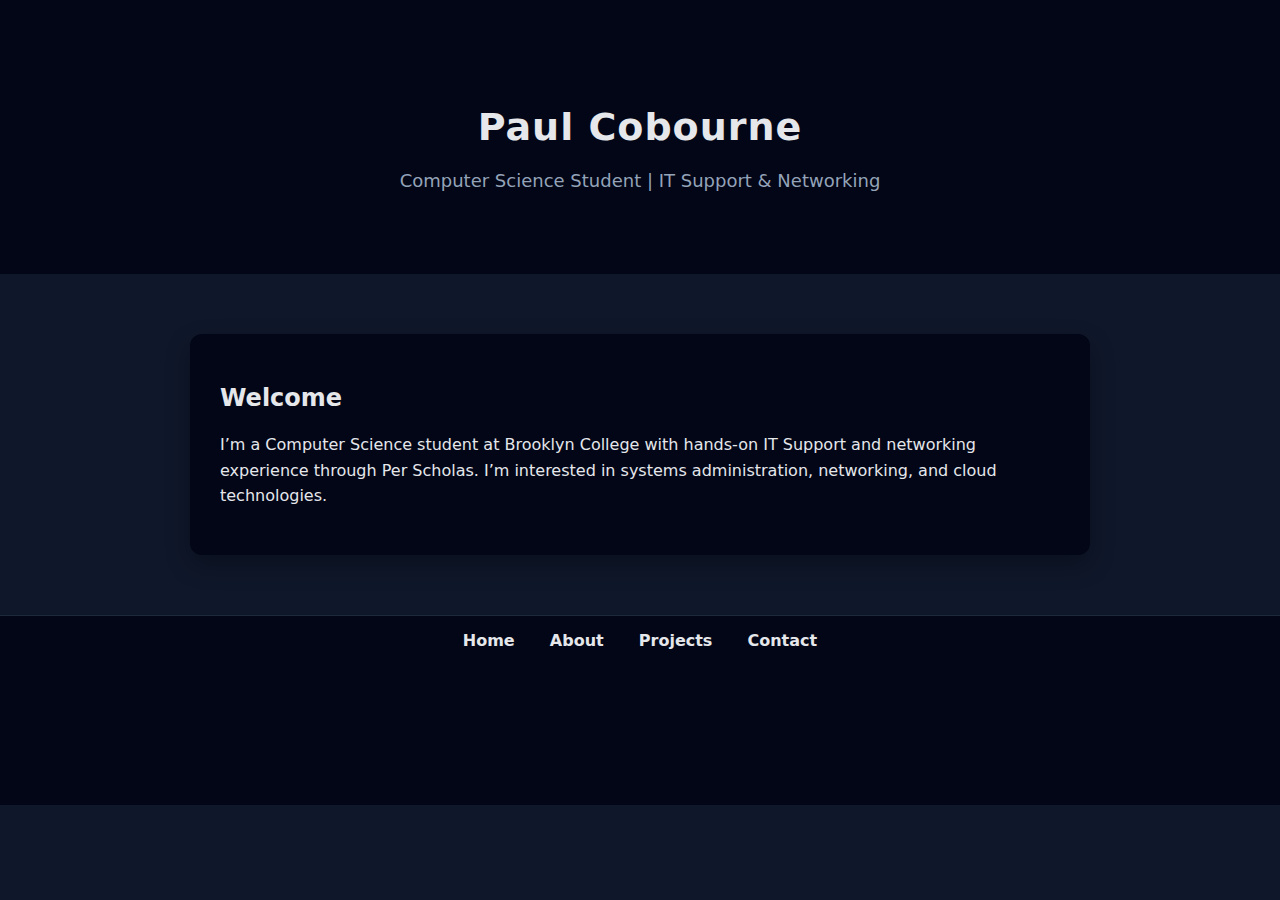
<file: index.html>
<!DOCTYPE html>
<html lang="en">
<head>
    <meta charset="UTF-8">
    <title>Paul Cobourne | IT & CS Student</title>
    <link rel="stylesheet" href="style.css">
</head>
<body>

    <header>
        <h1>Paul Cobourne</h1>
        <p>Computer Science Student | IT Support & Networking</p>
    </header>

    <main>
        <section>
            <h2>Welcome</h2>
            <p>
                I’m a Computer Science student at Brooklyn College with hands-on
                IT Support and networking experience through Per Scholas.
                I’m interested in systems administration, networking, and cloud technologies.
            </p>
        </section>
    </main>

</body>
</html>

<body>
    <nav>
       <a href="./index.html">Home</a>
        <a href="./about.html">About</a>
        <a href="./projects.html">Projects</a>
        <a href="./contact.html">Contact</a>
    </nav>

    <header></header>
</body>
</file>
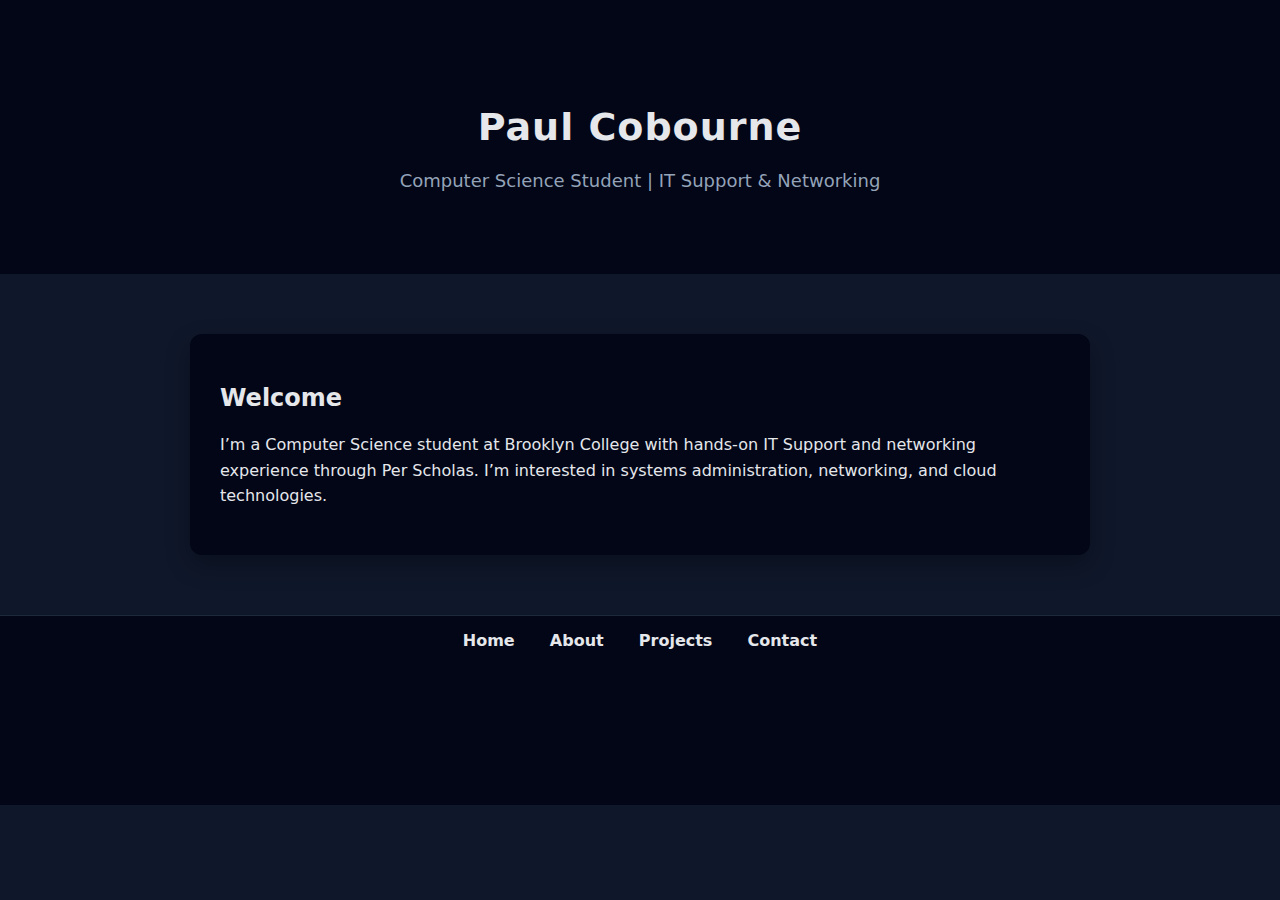
<file: my-website/index.html/index.html/index.html>
<!DOCTYPE html>
<html lang="en">
<head>
    <meta charset="UTF-8">
    <title>Paul Cobourne | IT & CS Student</title>
    <link rel="stylesheet" href="css/style.css">
</head>
<body>

    <header>
        <h1>Paul Cobourne</h1>
        <p>Computer Science Student | IT Support & Networking</p>
    </header>

    <main>
        <section>
            <h2>Welcome</h2>
            <p>
                I’m a Computer Science student at Brooklyn College with hands-on
                IT Support and networking experience through Per Scholas.
                I’m interested in systems administration, networking, and cloud technologies.
            </p>
        </section>
    </main>

</body>
</html>

<body>
    <nav>
        <a href="index.html.">Home</a>
        <a href="index.html">About</a>
        <a href="projects.html">Projects</a>
        <a href="contact.html">Contact</a>
    </nav>

    <header></header>
</body>
</file>
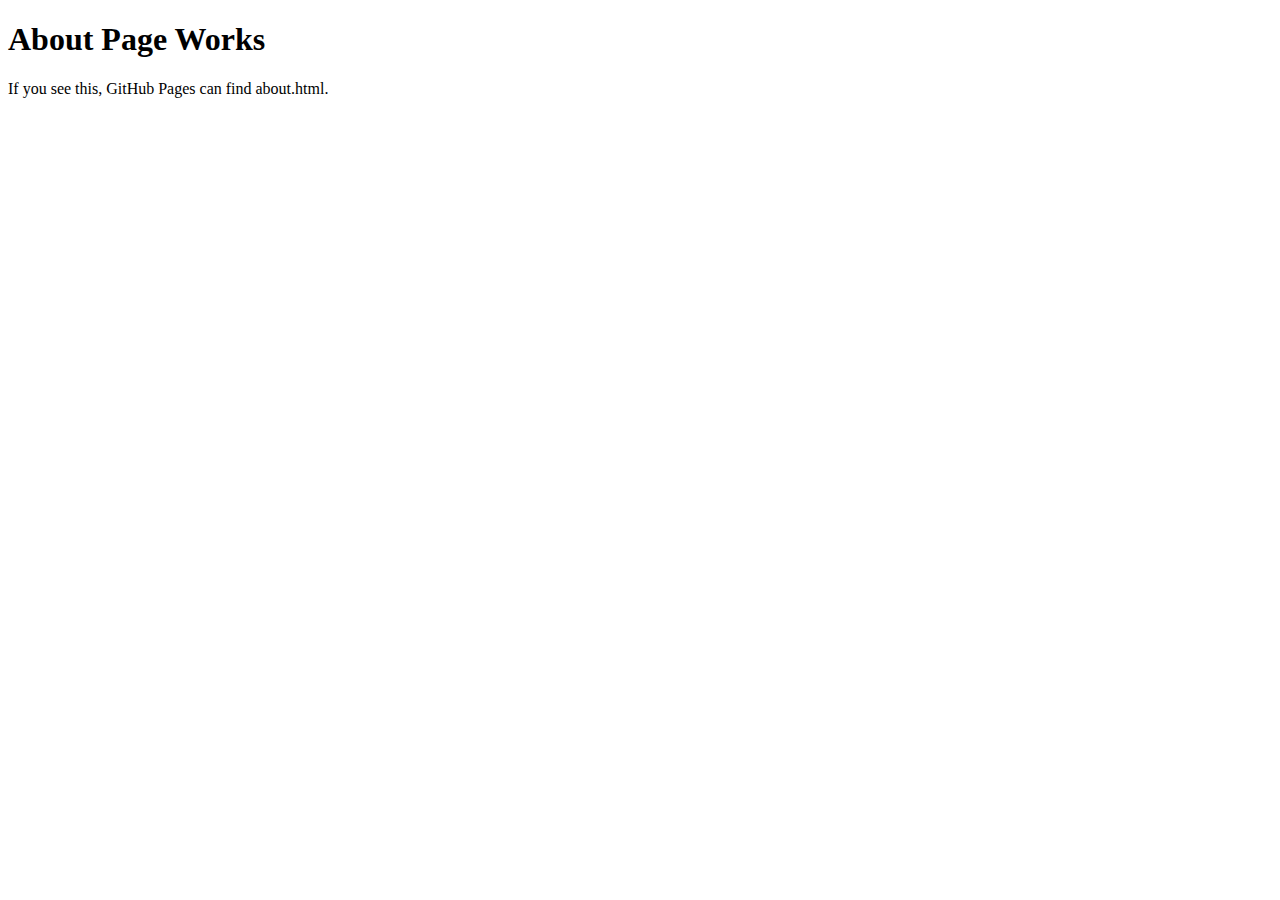
<file: about.html>
<!DOCTYPE html>
<html lang="en">
<head>
    <meta charset="UTF-8">
    <title>About</title>
</head>
<body>
    <h1>About Page Works</h1>
    <p>If you see this, GitHub Pages can find about.html.</p>
</body>
</html>
</file>
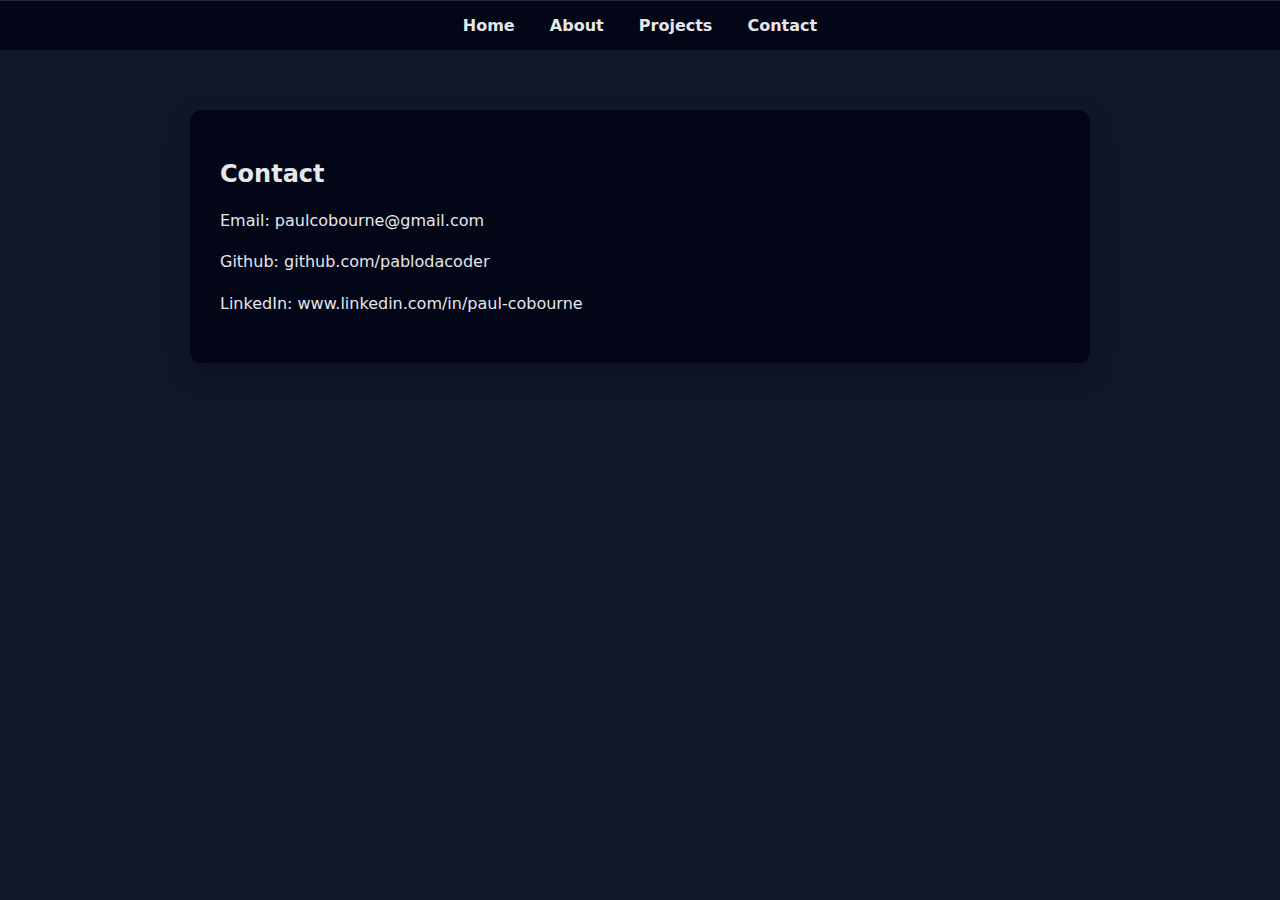
<file: contact.html>
<!DOCTYPE html>
<html lang="en">

<head>
    <meta charset="UTF-8">
    <title>Contact | Paul Cobourne</title>
    <link rel="stylesheet" href="style.css">
</head>

<body>

    <nav>
        <a href="/index.html">Home</a>
        <a href="/about.html">About</a>
        <a href="/projects.html">Projects</a>
        <a href="/contacts.html">Contact</a>
    </nav>

    <main>
        <section>
            <h2>Contact</h2>
            <p>Email: paulcobourne@gmail.com</p>
            <p>Github: github.com/pablodacoder</p>
            <p>LinkedIn: www.linkedin.com/in/paul-cobourne </p>
        </section>
    </main>

</body>

</html>
</file>
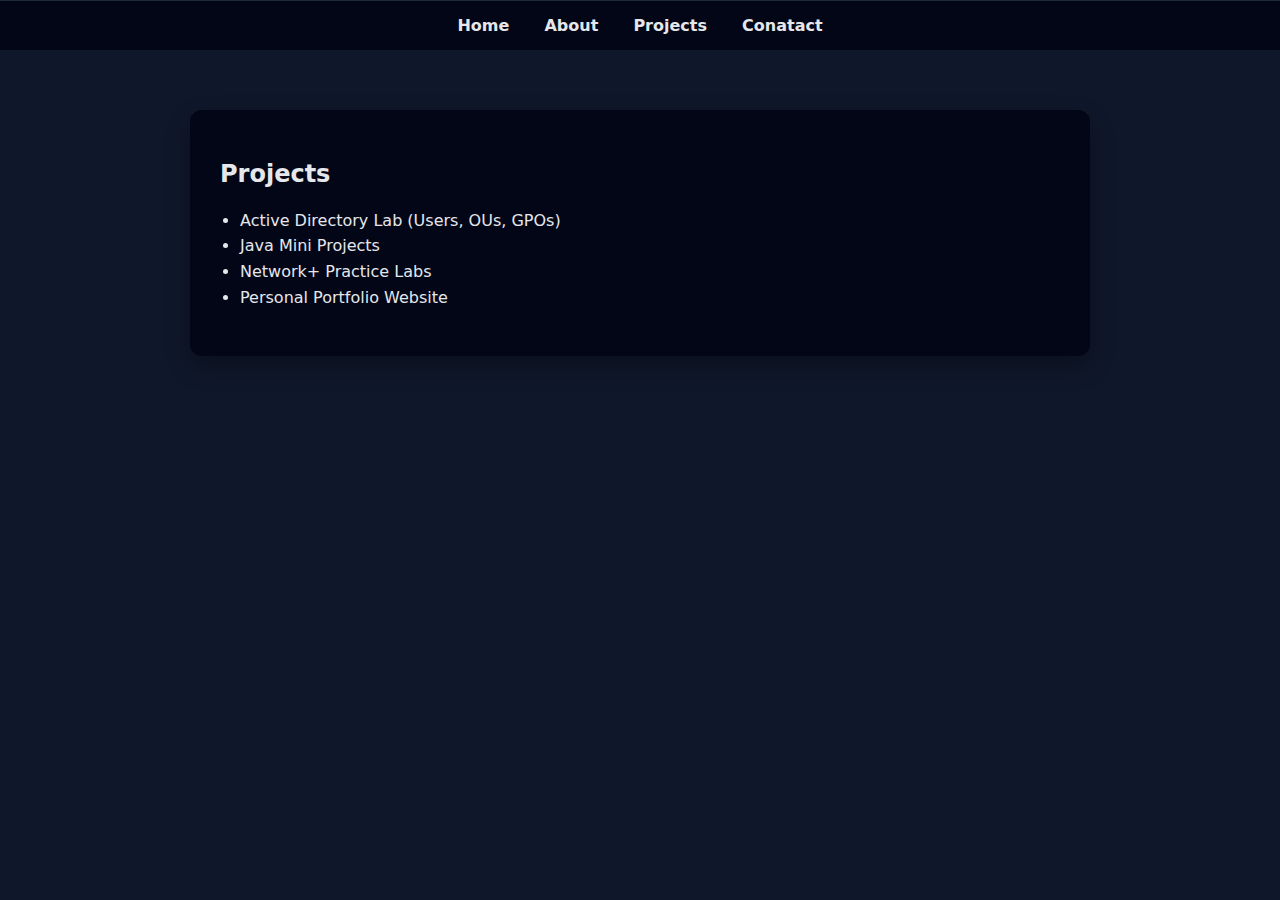
<file: projects.html>
<!DOCTYPE html>
<html lang="en">

<head>
    <meta charset="UTF-8">
    <title>Projects | Paul Cobourne</title>
    <link rel="stylesheet" href="style.css">
</head>

<body>

    <nav>
        <a href="/pablodacoder/index.html">Home</a>
        <a href="/pablodacoder/about.html"> About</a>
        <a href="/pablodacoder/projects.html">Projects</a>
        <a href="/pablodacoder/contacts.html">Conatact</a>
    </nav>

    <main>
        <section>
            <h2>Projects</h2>
            <ul>
                <li>Active Directory Lab (Users, OUs, GPOs)</li>
                <li>Java Mini Projects</li>
                <li>Network+ Practice Labs</li>
                <li>Personal Portfolio Website</li>
            </ul>
        </section>
    </main>

</body>

</html>
</file>
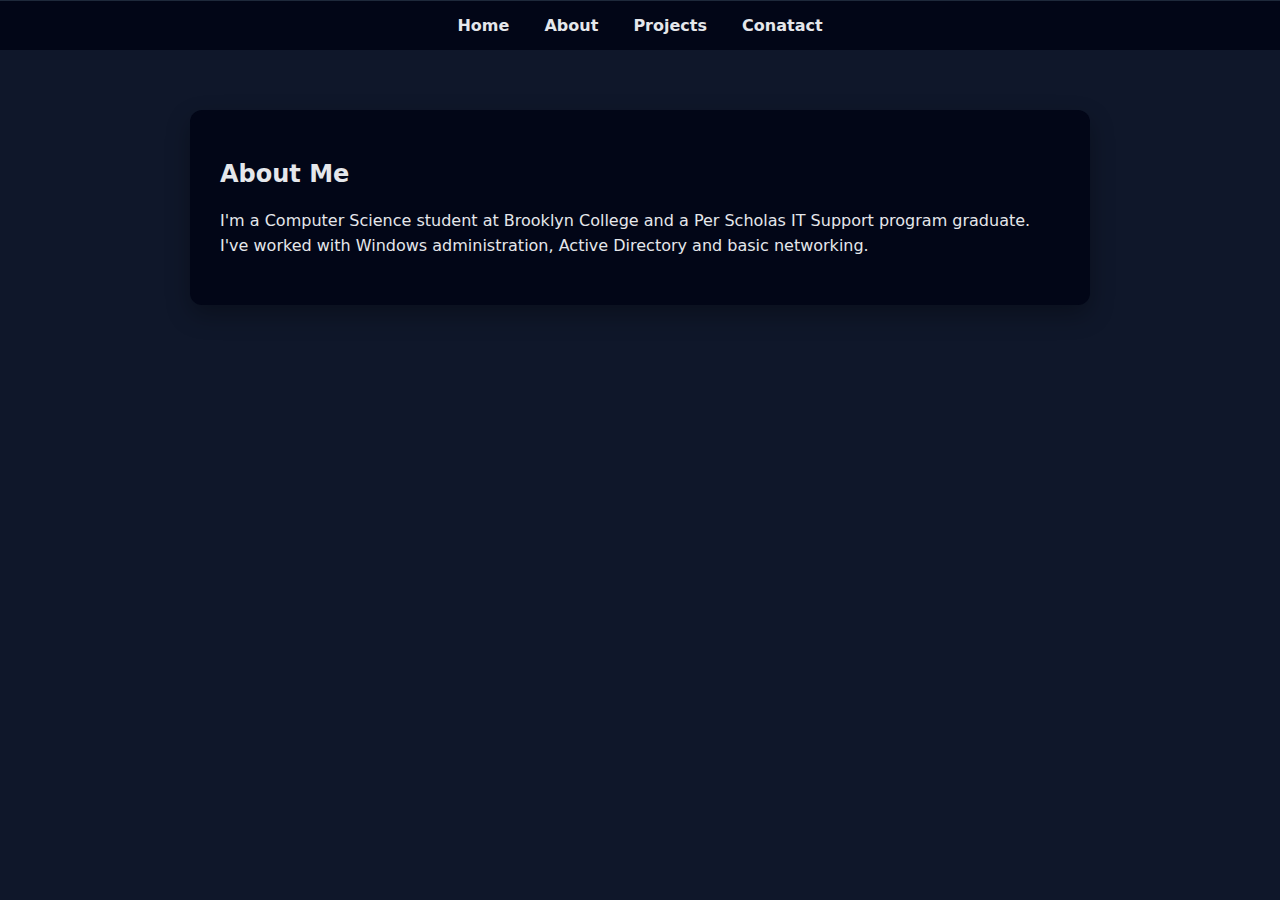
<file: my-website/index.html/index.html/about.html>
<!DOCTYPE html>
<html lang="en">

<head>
    <meta charset="UTF-8">
    <title>About | Paul Cobourne</title>
    <link rel="stylesheet" href="css/style.css">
</head>

<body>

    <nav>
        <a href=index.html>Home</a>
        <a href="about.html"> About</a>
        <a href="projects.html">Projects</a>
        <a href="contacts.html">Conatact</a>
    </nav>

    <main>
        <section>
            <h2>About Me</h2>
            <p>
                I'm a Computer Science student at Brooklyn College and a Per Scholas
                IT Support program graduate. I've worked with Windows administration,
                Active Directory and basic networking.
            </p>
        </section>
    </main>
</body>

</html>
</file>
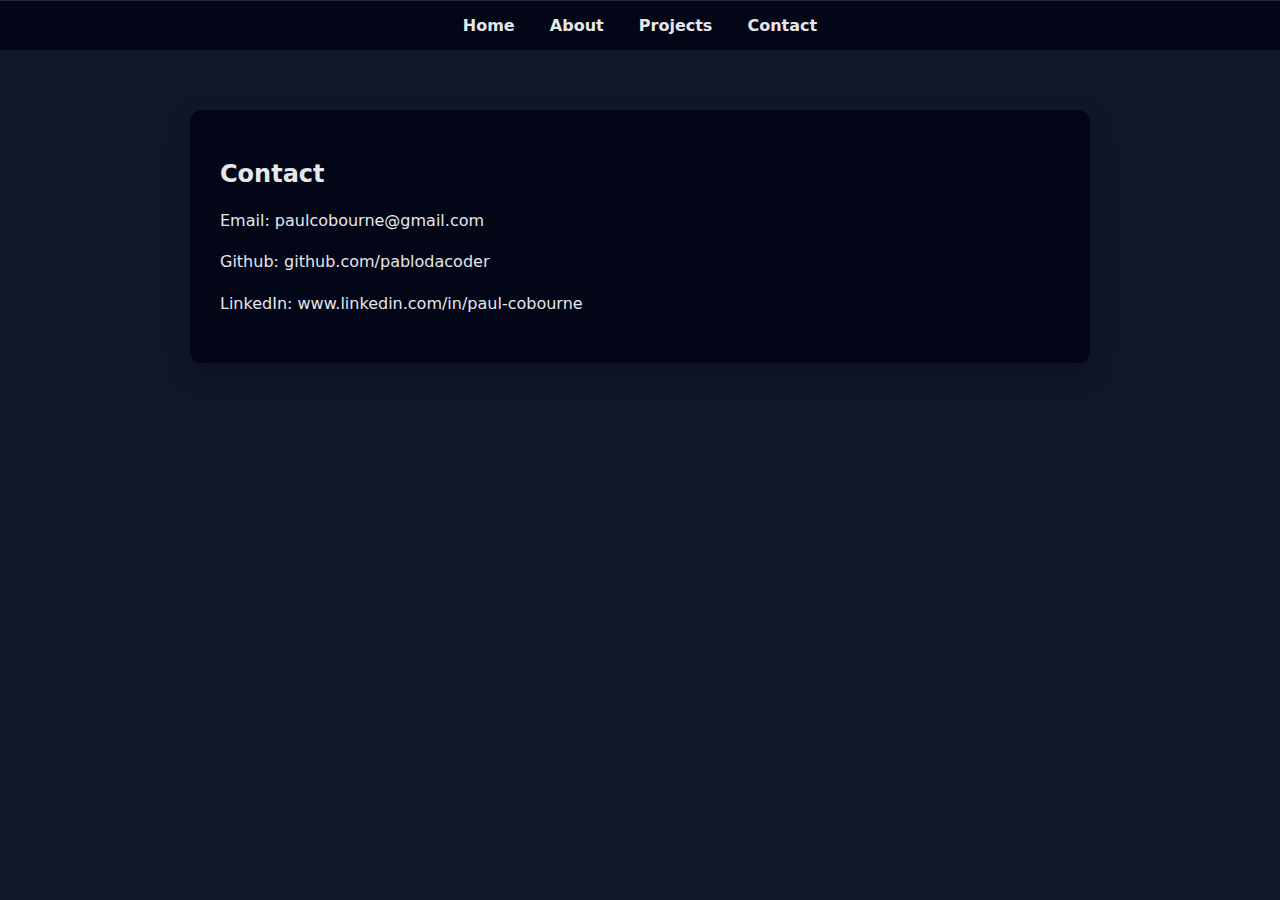
<file: my-website/index.html/index.html/contact.html>
<!DOCTYPE html>
<html lang="en">

<head>
    <meta charset="UTF-8">
    <title>Contact | Paul Cobourne</title>
    <link rel="stylesheet" href="css/style.css">
</head>

<body>

    <nav>
        <a href="index.html">Home</a>
        <a href="about.html">About</a>
        <a href="projects.html">Projects</a>
        <a href="contact.html">Contact</a>
    </nav>

    <main>
        <section>
            <h2>Contact</h2>
            <p>Email: paulcobourne@gmail.com</p>
            <p>Github: github.com/pablodacoder</p>
            <p>LinkedIn: www.linkedin.com/in/paul-cobourne </p>
        </section>
    </main>

</body>

</html>
</file>
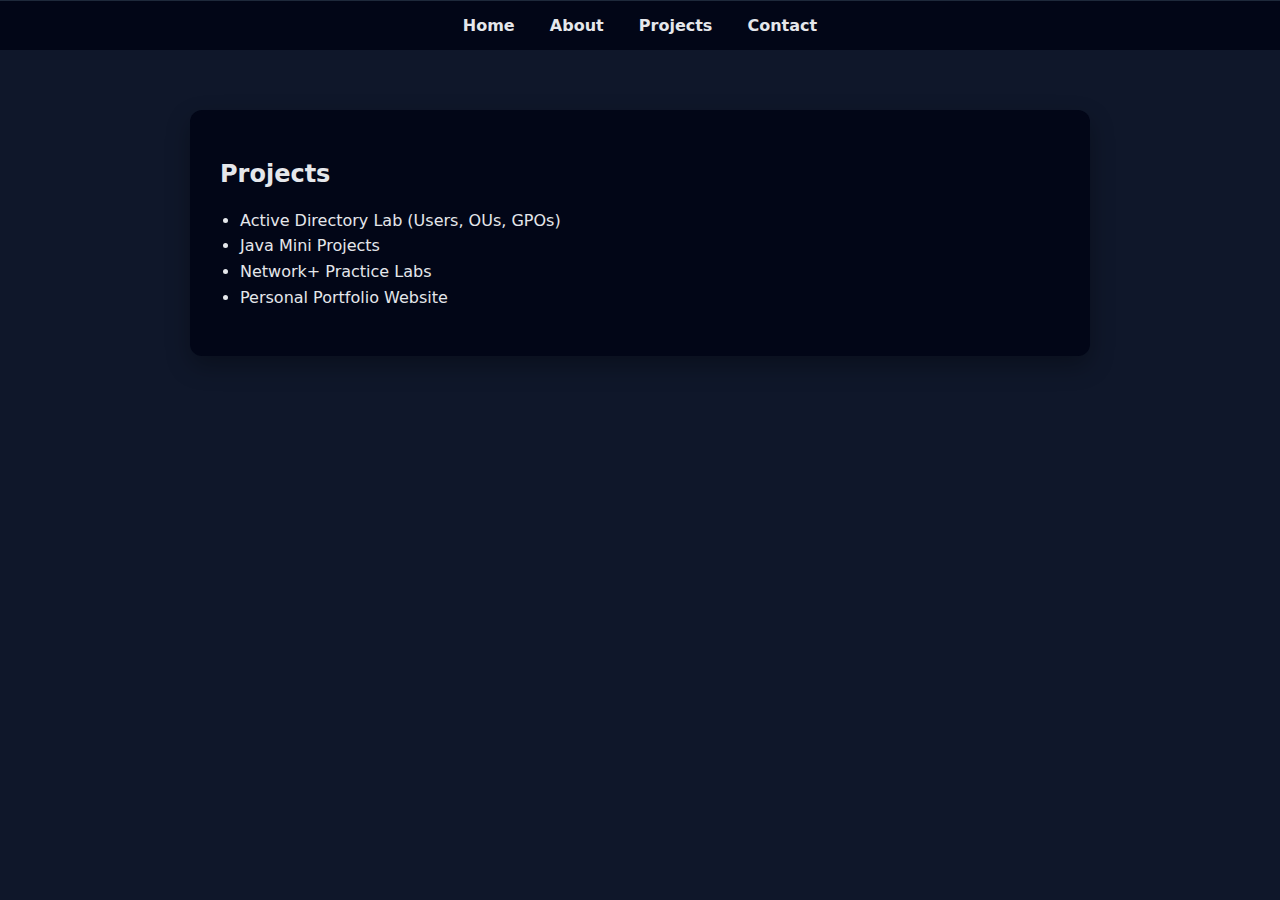
<file: my-website/index.html/index.html/projects.html>
<!DOCTYPE html>
<html lang="en">

<head>
    <meta charset="UTF-8">
    <title>Projects | Paul Cobourne</title>
    <link rel="stylesheet" href="css/style.css">
</head>

<body>

    <nav>
        <a href="index.html">Home</a>
        <a href="about.html">About</a>
        <a href="projects.html">Projects</a>
        <a href="contact.html">Contact</a>
    </nav>

    <main>
        <section>
            <h2>Projects</h2>
            <ul>
                <li>Active Directory Lab (Users, OUs, GPOs)</li>
                <li>Java Mini Projects</li>
                <li>Network+ Practice Labs</li>
                <li>Personal Portfolio Website</li>
            </ul>
        </section>
    </main>

</body>

</html>
</file>
<file: style.css>
/*GLOBAL*/
body {
    font-family: 'Segoe UI', system-ui, sans-serif;
    margin: 0;
    padding: 0;
    background-color: #0f172a;
    color: #e5e7eb;
}

/*NAVIGATION*/
nav {
    background-color: #020617;
    padding: 15px 0;
    text-align: center;
    border-top: 1px solid #1e293b;
}

nav a {
    color: #e5e7eb;
    margin: 0 15px;
    text-decoration: none;
    font-weight: bold;
}

nav a:hover {
    color: #38bdf8;
}

/*HEADER*/
header {
    background-color: #020617;
    padding: 80px 20px 60px;
    text-align: center;
}

header h1 {
    font-size: 38px;
    letter-spacing: 1px;
    color: #e5e7eb;
    margin-bottom: 10px;
}

header p {
    font-size: 18px;
    color: #94a3b8;
}

main {
    max-width: 900px;
    margin: 60px auto;
    padding: 0 20px;
}

/*CONTENT*/
section {
    background-color: #020617;
    padding: 30px;
    border-radius: 12px;
    box-shadow: 0 10px 25px rgba(0, 0, 0, 0.3);
}

p,
li {
    line-height: 1.6;
    font-size: 16px;
}

ul {
    padding-left: 20px;
}
</file>
<file: my-website/index.html/index.html/css/style.css>
/*GLOBAL*/
body {
    font-family:'Segoe UI', system-ui, sans-serif;
    margin: 0;
    padding: 0;
    background-color: #0f172a;
    color: #e5e7eb;
}
/*NAVIGATION*/
nav{
    background-color: #020617;
    padding: 15px 0;
    text-align:center;
    border-top: 1px solid #1e293b;
}

nav a {
    color: #e5e7eb;
    margin: 0 15px;
    text-decoration: none;
    font-weight: bold;
}

nav a:hover {
    color: #38bdf8;
}

/*HEADER*/
header{ 
    background-color: #020617;
    padding: 80px 20px 60px;
    text-align: center;
}

header h1{
    font-size: 38px;
    letter-spacing: 1px;
    color: #e5e7eb;
    margin-bottom: 10px;
}

header p {
    font-size: 18px;
    color: #94a3b8;
}

main {
    max-width: 900px;
    margin: 60px auto;
    padding: 0 20px;
}
/*CONTENT*/
section {
    background-color: #020617;
    padding: 30px;
    border-radius: 12px;
    box-shadow: 0 10px 25px rgba(0,0,0,0.3);
}

p, li {
    line-height: 1.6;
    font-size: 16px;
}

ul {
    padding-left: 20px;
}
</file>
